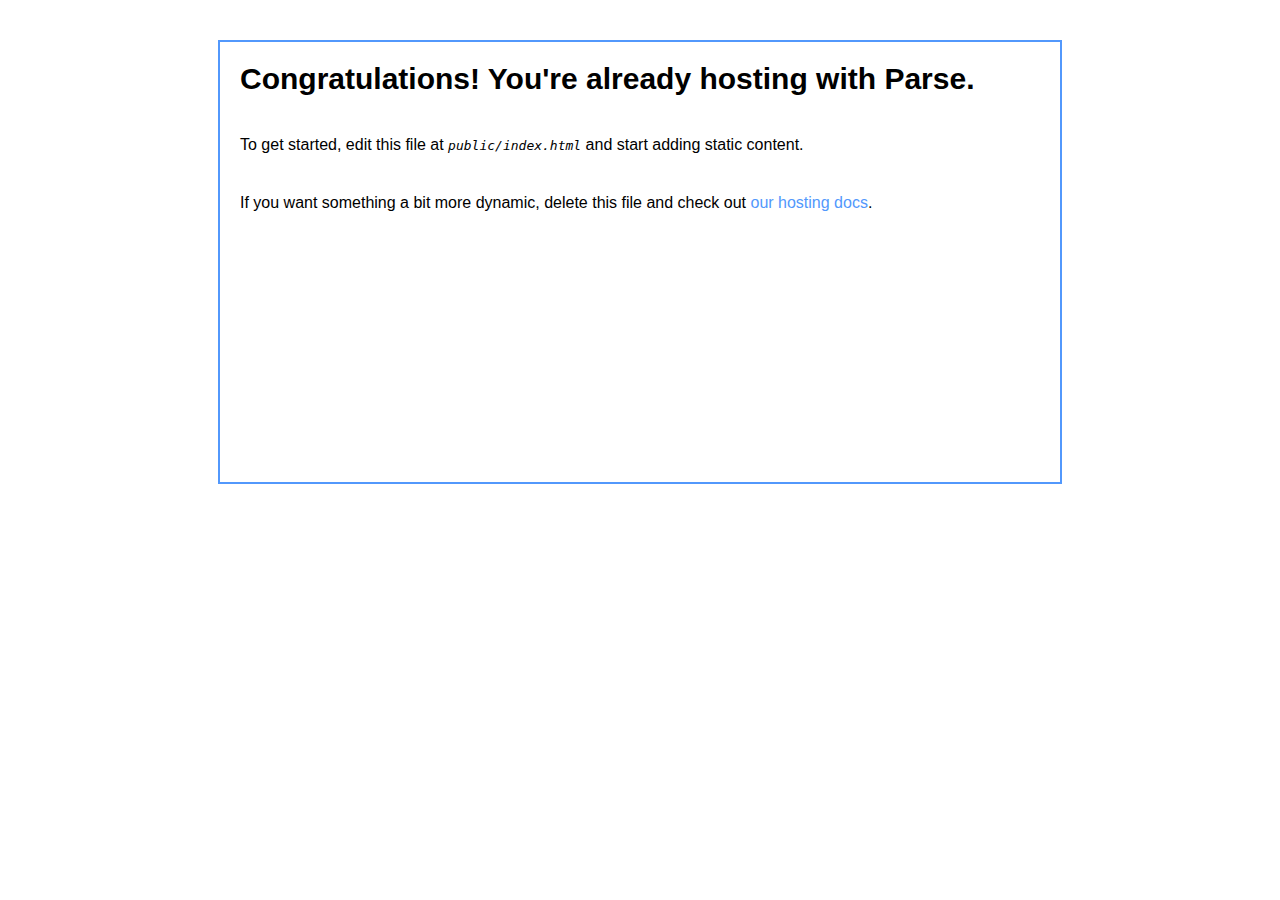
<file: StoryApp/public/index.html>
<html>
  <head>
    <title>My ParseApp site</title>
    <style>
    body { font-family: Helvetica, Arial, sans-serif; }
    div { width: 800px; height: 400px; margin: 40px auto; padding: 20px; border: 2px solid #5298fc; }
    h1 { font-size: 30px; margin: 0; }
    p { margin: 40px 0; }
    em { font-family: monospace; }
    a { color: #5298fc; text-decoration: none; }
    </style>
  </head>
  <body>
    <div>
      <h1>Congratulations! You're already hosting with Parse.</h1>
      <p>To get started, edit this file at <em>public/index.html</em> and start adding static content.</p>
      <p>If you want something a bit more dynamic, delete this file and check out <a href="https://parse.com/docs/hosting_guide#webapp">our hosting docs</a>.</p>
    </div>
  </body>
</html>
</file>
